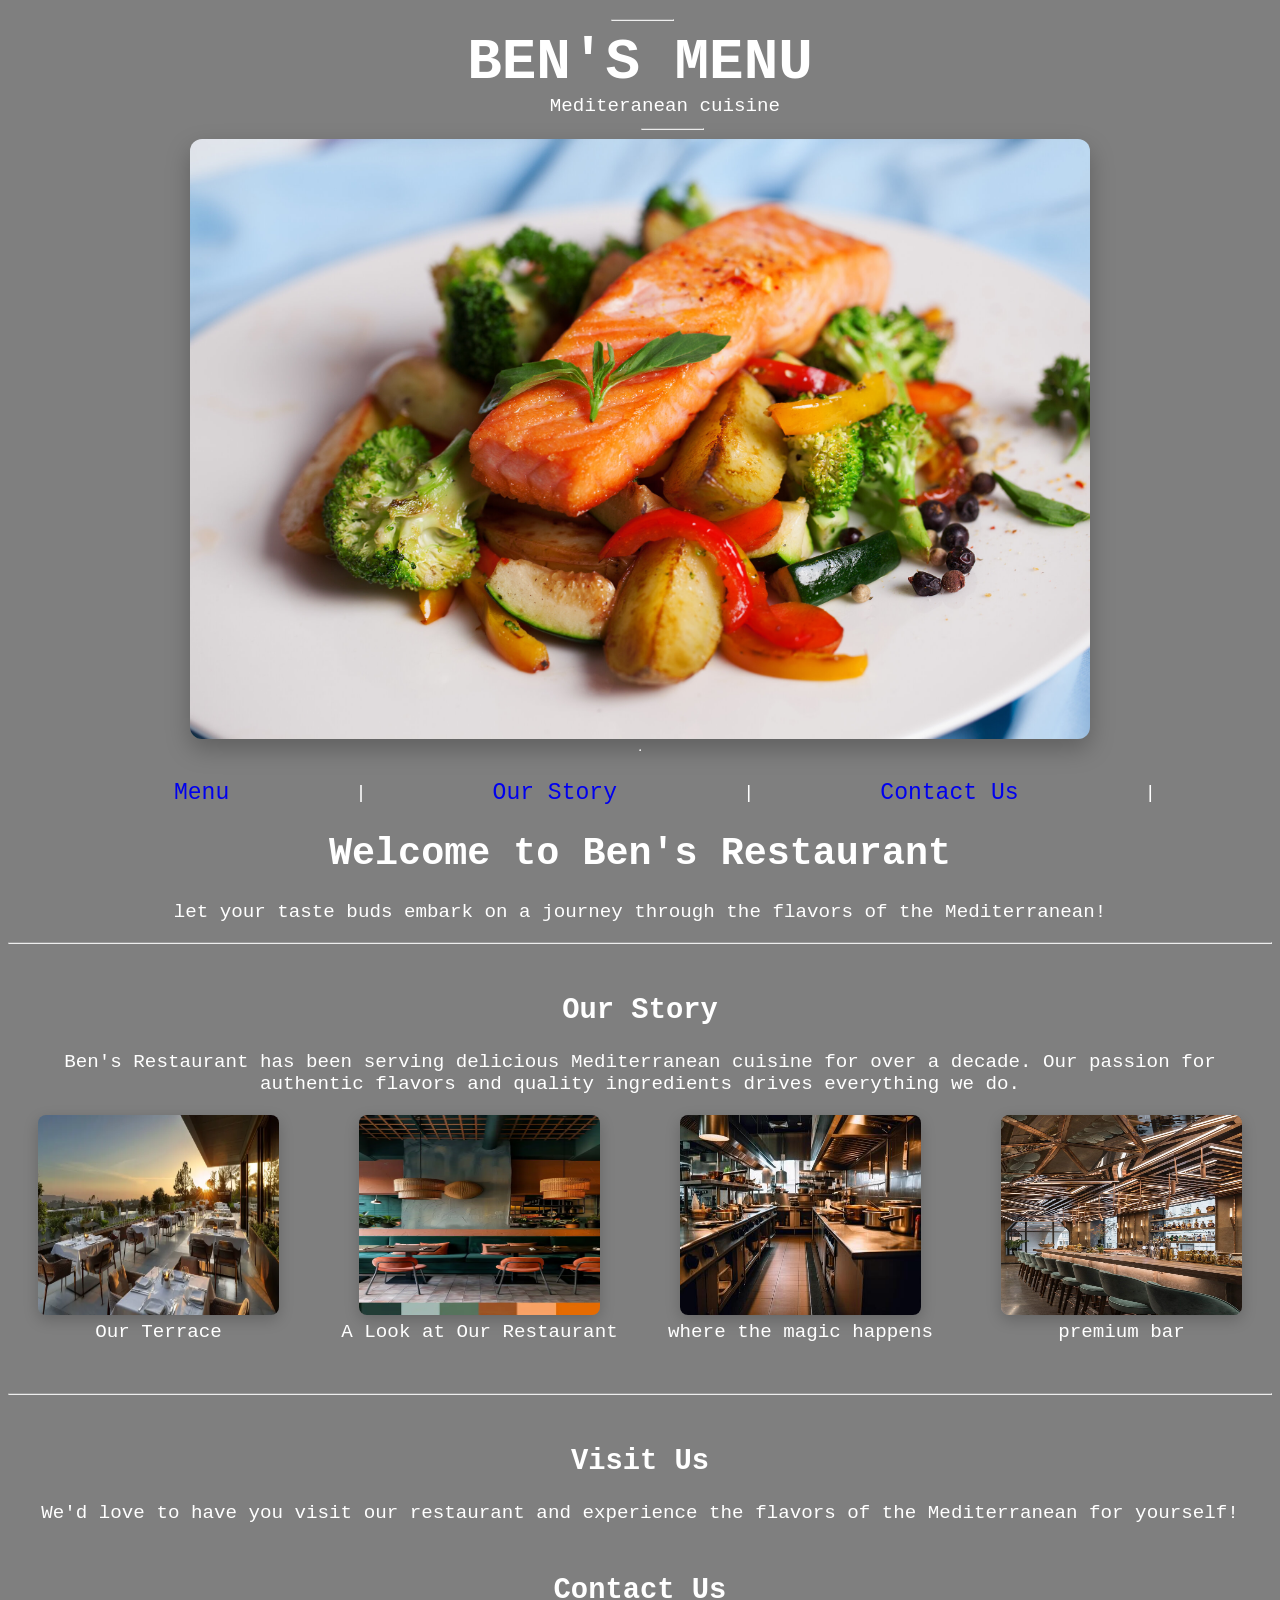
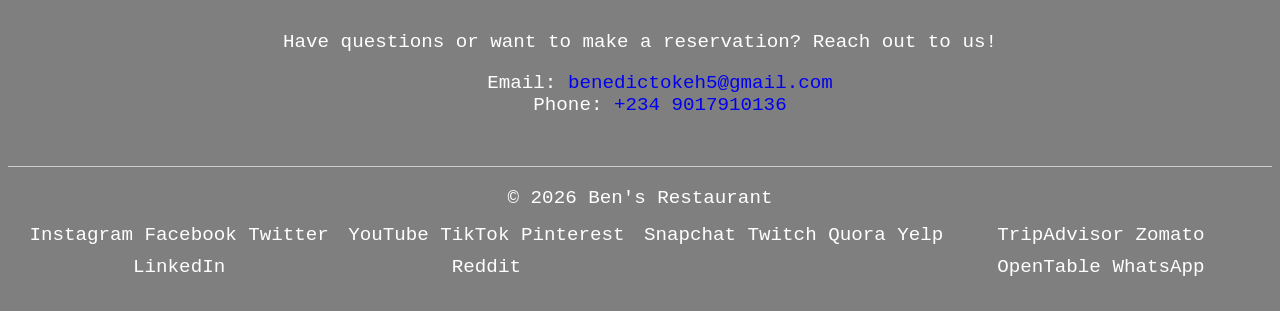
<file: index.html>
<!DOCTYPE html>
<html lang="en">
<head>
  <meta charset="UTF-8">
  <meta name="viewport" content="width=device-width, initial-scale=1.0">
  <link rel="stylesheet" href="style.css">
  <title>Ben's Restuarant</title>
</head>
<body>
  <header>
    <div  class="hero">
      <div class="index-hr"><hr>
      </div>
     <h1 class="header">BEN'S MENU</h1>
     <p class="description">Mediteranean cuisine</p>
     <div class="down-line-hr"><hr></div>
     <img src="images/salmonwithvegetables.jpeg" alt="salmonfilet with vegetables" width="400px" height="300px">
       <hr>
     </div>
    </div>
    <nav class="nav">
      <ul>
        <li><a href="menu.html">Menu</a></li><span class="seperator">|</span>
        <li><a href="#our-story">Our Story</a></li><span class="seperator">|</span>
        <li><a href="#contact-us">Contact Us</a></li><span class="seperator">|</span>
        
        
      </ul>
    </nav>
  </header>
 
  <main>
   <h1>Welcome to Ben's Restaurant</h1>
   <p>let your taste buds embark on a journey through the flavors of the Mediterranean!</p>
    
<hr>
   <section id="our-story" class="about">
    <h2>Our Story</h2>
    <p>Ben's Restaurant has been serving delicious Mediterranean cuisine for over a decade. Our passion for authentic flavors and quality ingredients drives everything we do.</p>
  <div class="image-gallery">
      <div><img src="images/chic-hotel-restaurant-features-panoramic-terrace-mediterranean-cuisine-ai-generated-image-content-title-335346213.webp" alt="our terrace" width="250px" height="200px"> <figcaption>Our Terrace</figcaption></div>
      <div><img src="images/contemporary-restaurant-design-fusing-mexican-mediterranean-flavors-fresh-color-palette-generated-ai-346542699.webp" alt="a look at our restaurant" width="250px" height="200px"><figcaption>A Look at Our Restaurant</figcaption></div>
    
    <div><img src="images/empty-inside-restaurant-kitchen-view-foodgraphy-ai-generated-photo.jpg" alt="our kitchen" width="250px" height="200px"><figcaption>where the magic happens</figcaption></div>
    <div><img src="images/Gatserelia-Design-The-Amazing-Vienna-AI-Restaurant-1.jpg" alt="our premium bar" width="250px" height="200px"><figcaption>premium bar</figcaption></div>
  </div>
   </section>
   <hr>
   <section>
    <h2>Visit Us</h2>
    <p>We'd love to have you visit our restaurant and experience the flavors of the Mediterranean for yourself!</p>
   </section> 

   <section id="contact-us" class="contact">
    <h2>Contact Us</h2>
    <p>Have questions or want to make a reservation? Reach out to us!</p>
    <ul>
      <li>Email: <a href="mailto:benedictokeh5@gmail.com">benedictokeh5@gmail.com</a></li>
      <li>Phone: <a href="tel:+23417910136">+234 9017910136</a></li>
    </ul>
   </section>
   
  </main>
    
    
  <footer class="footer">
    <div> &copy 2026 Ben's Restaurant</div>
   
    <div class="f-links">
      <div><a href="https://www.instagram.com/bensrestaurant/" target="_blank">Instagram</a>  
      <a href="https://www.facebook.com/bensrestaurant" target="_blank">Facebook</a> 
      <a href="https://twitter.com/bensrestaurant" target="_blank">Twitter</a>  
      <a href="https://www.linkedin.com/company/bensrestaurant/" target="_blank">LinkedIn</a> </div>
      <div><a href="https://www.youtube.com/@bensrestaurant" target="_blank">YouTube</a>  
      <a href="https://www.tiktok.com/@bensrestaurant" target="_blank">TikTok</a>  
      <a href="https://www.pinterest.com/bensrestaurant/" target="_blank">Pinterest</a>  
      <a href="https://www.reddit.com/r/bensrestaurant/" target="_blank">Reddit</a>  </div>
      <div><a href="https://www.snapchat.com/add/bensrestaurant" target="_blank">Snapchat</a>  
      <a href="https://www.twitch.tv/bensrestaurant" target="_blank">Twitch</a>  
      <a href="https://www.quora.com/profile/Bens-Restaurant" target="_blank">Quora</a>  
      <a href="https://www.yelp.com/biz/bens-restaurant" target="_blank">Yelp</a>  </div>
      <div><a href="https://www.tripadvisor.com/Restaurant_Review-g1234567-d12345678-Bens_Restaurant" target="_blank">TripAdvisor</a> 
      <a href="https://www.zomato.com/bensrestaurant" target="_blank">Zomato</a> 
      <a href="https://www.opentable.com/bensrestaurant" target="_blank">OpenTable</a> 
      <a href="https://wa.me/09017910136" target="_blank">WhatsApp</a></div>
         
    </div>
  
  </footer>
</body>
</html>
</file>
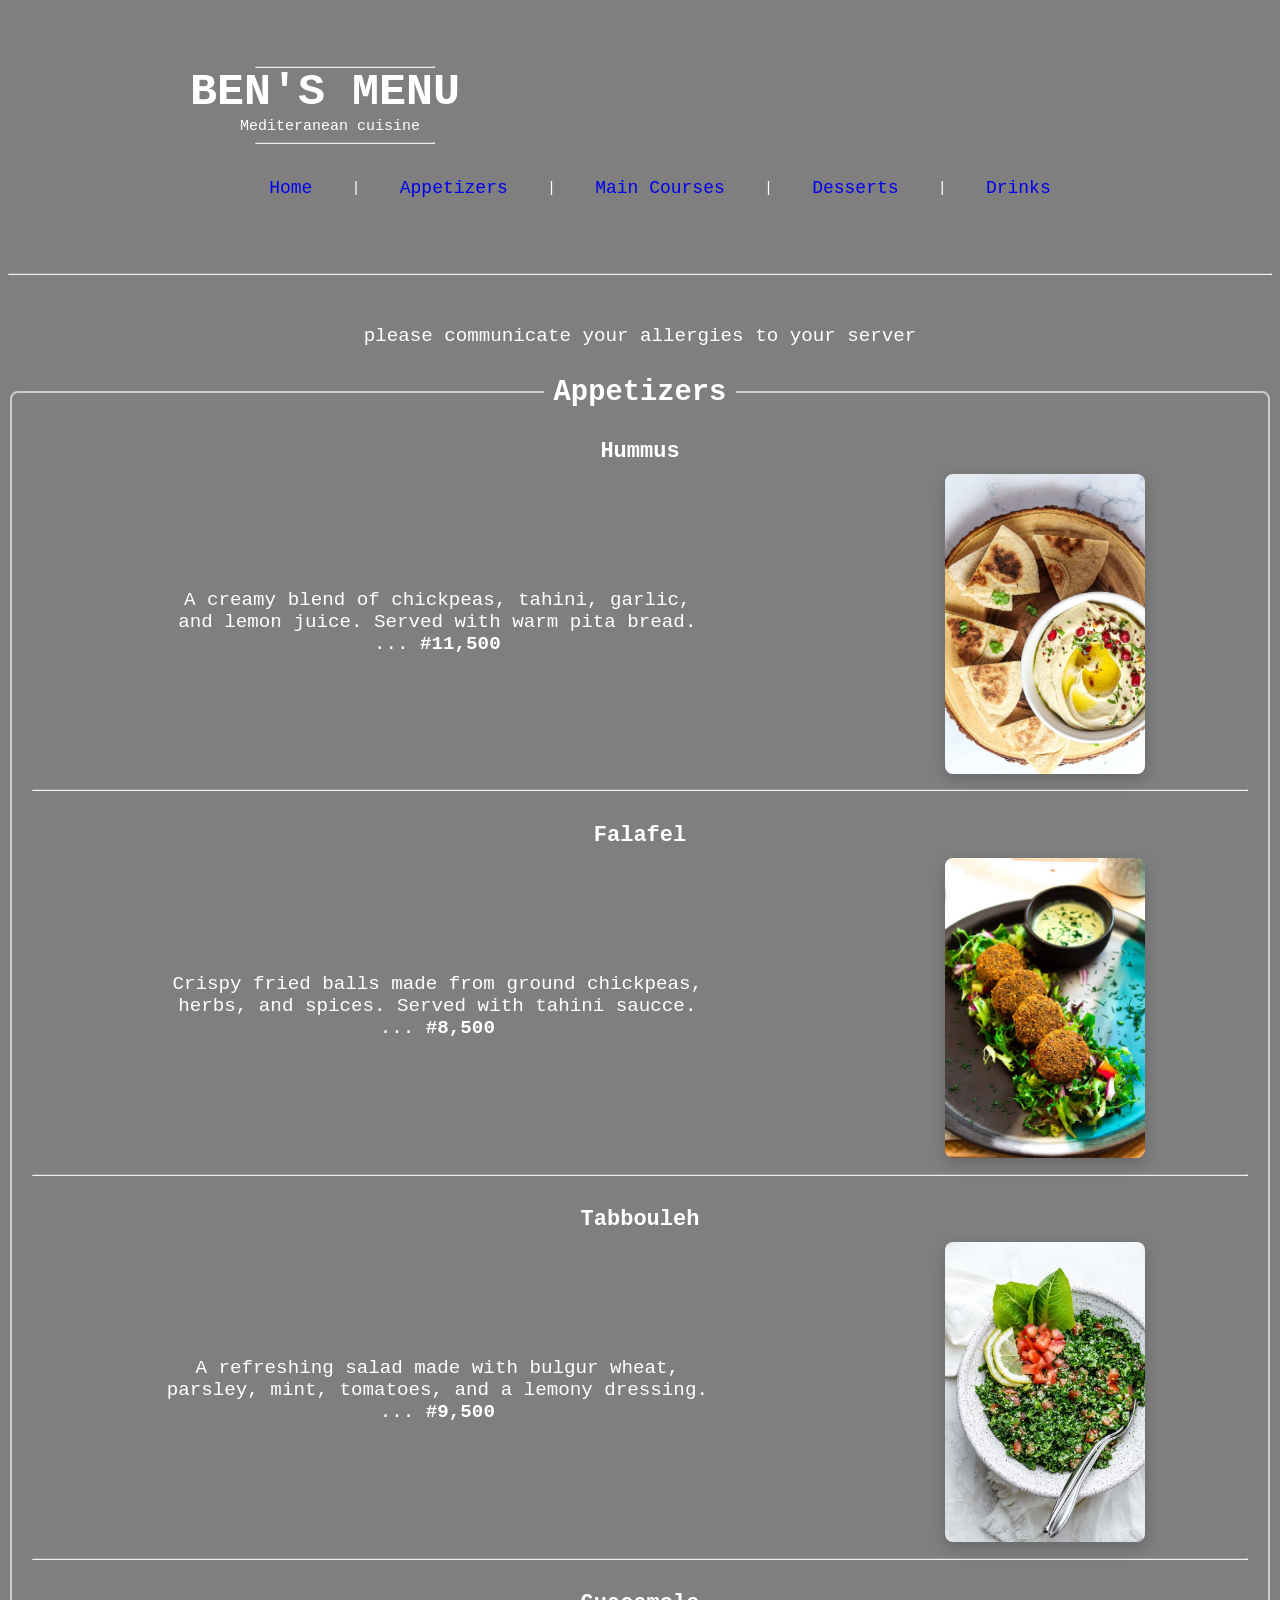
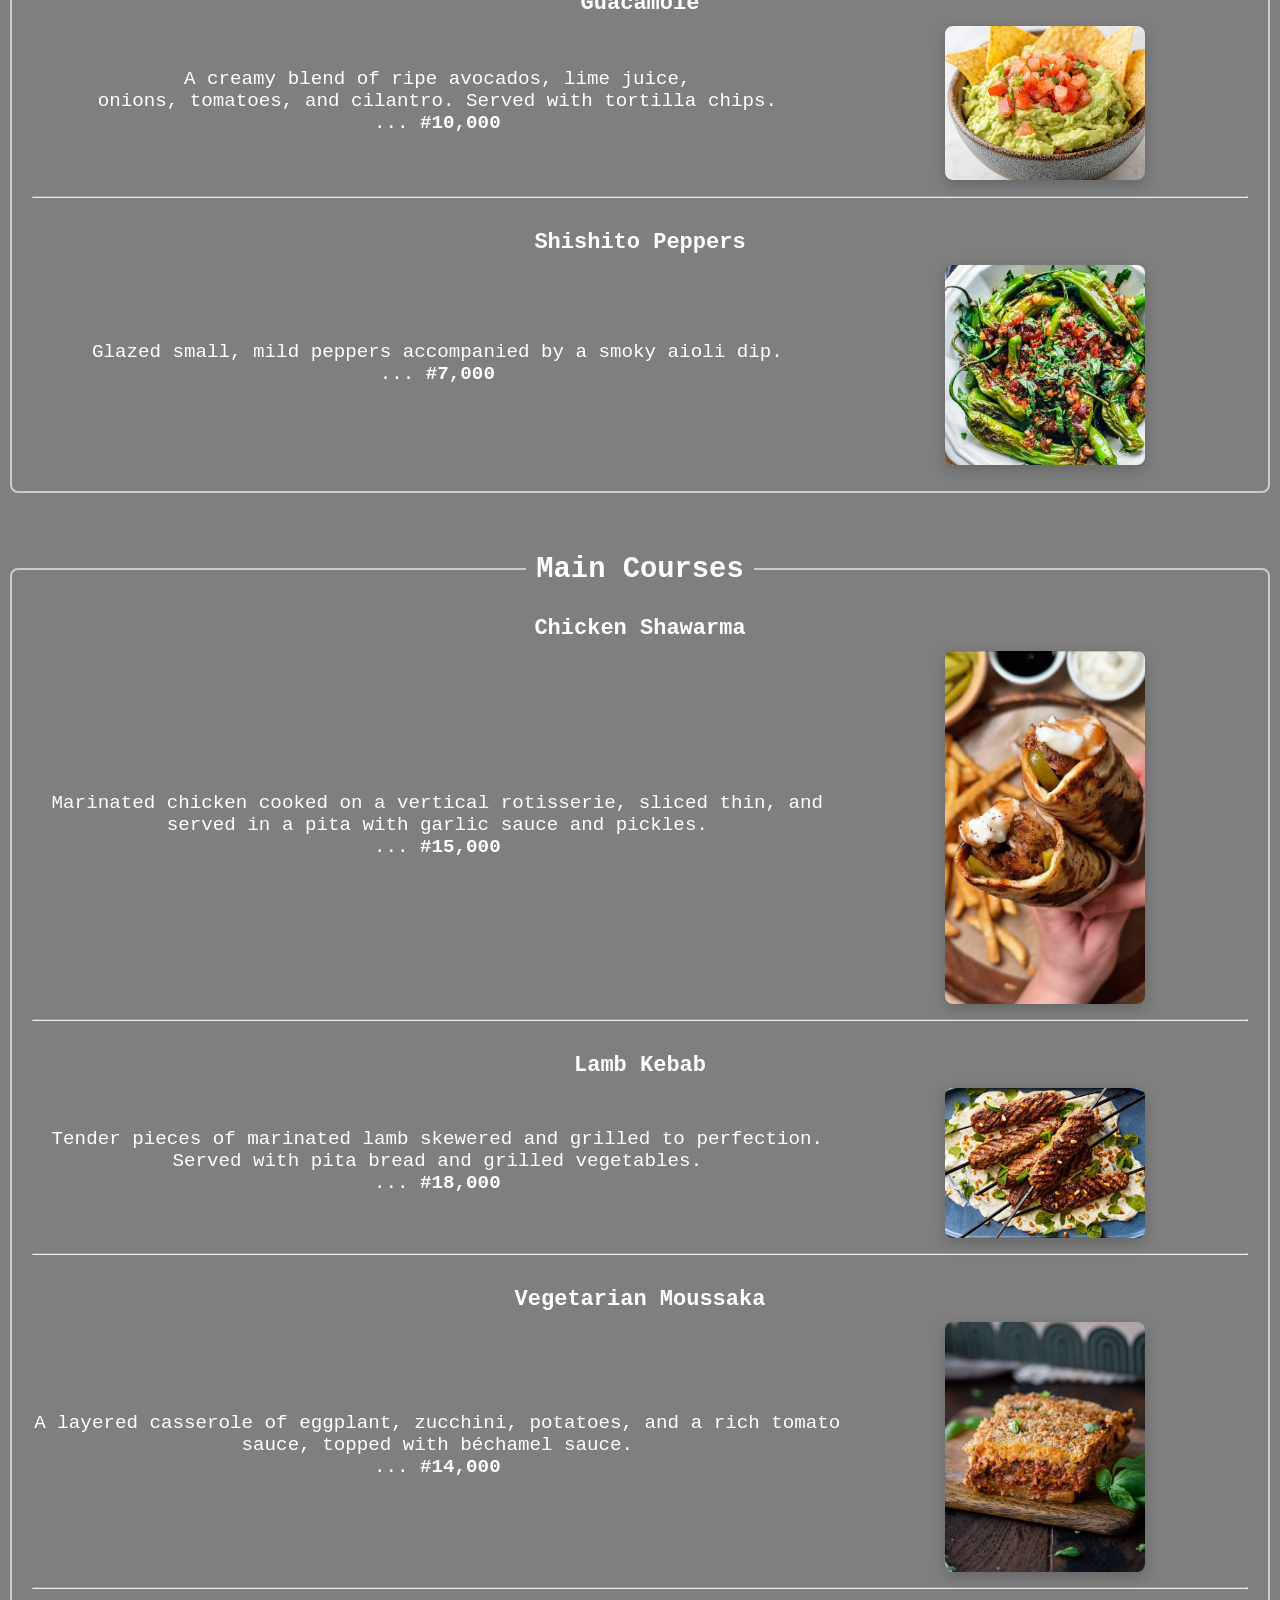
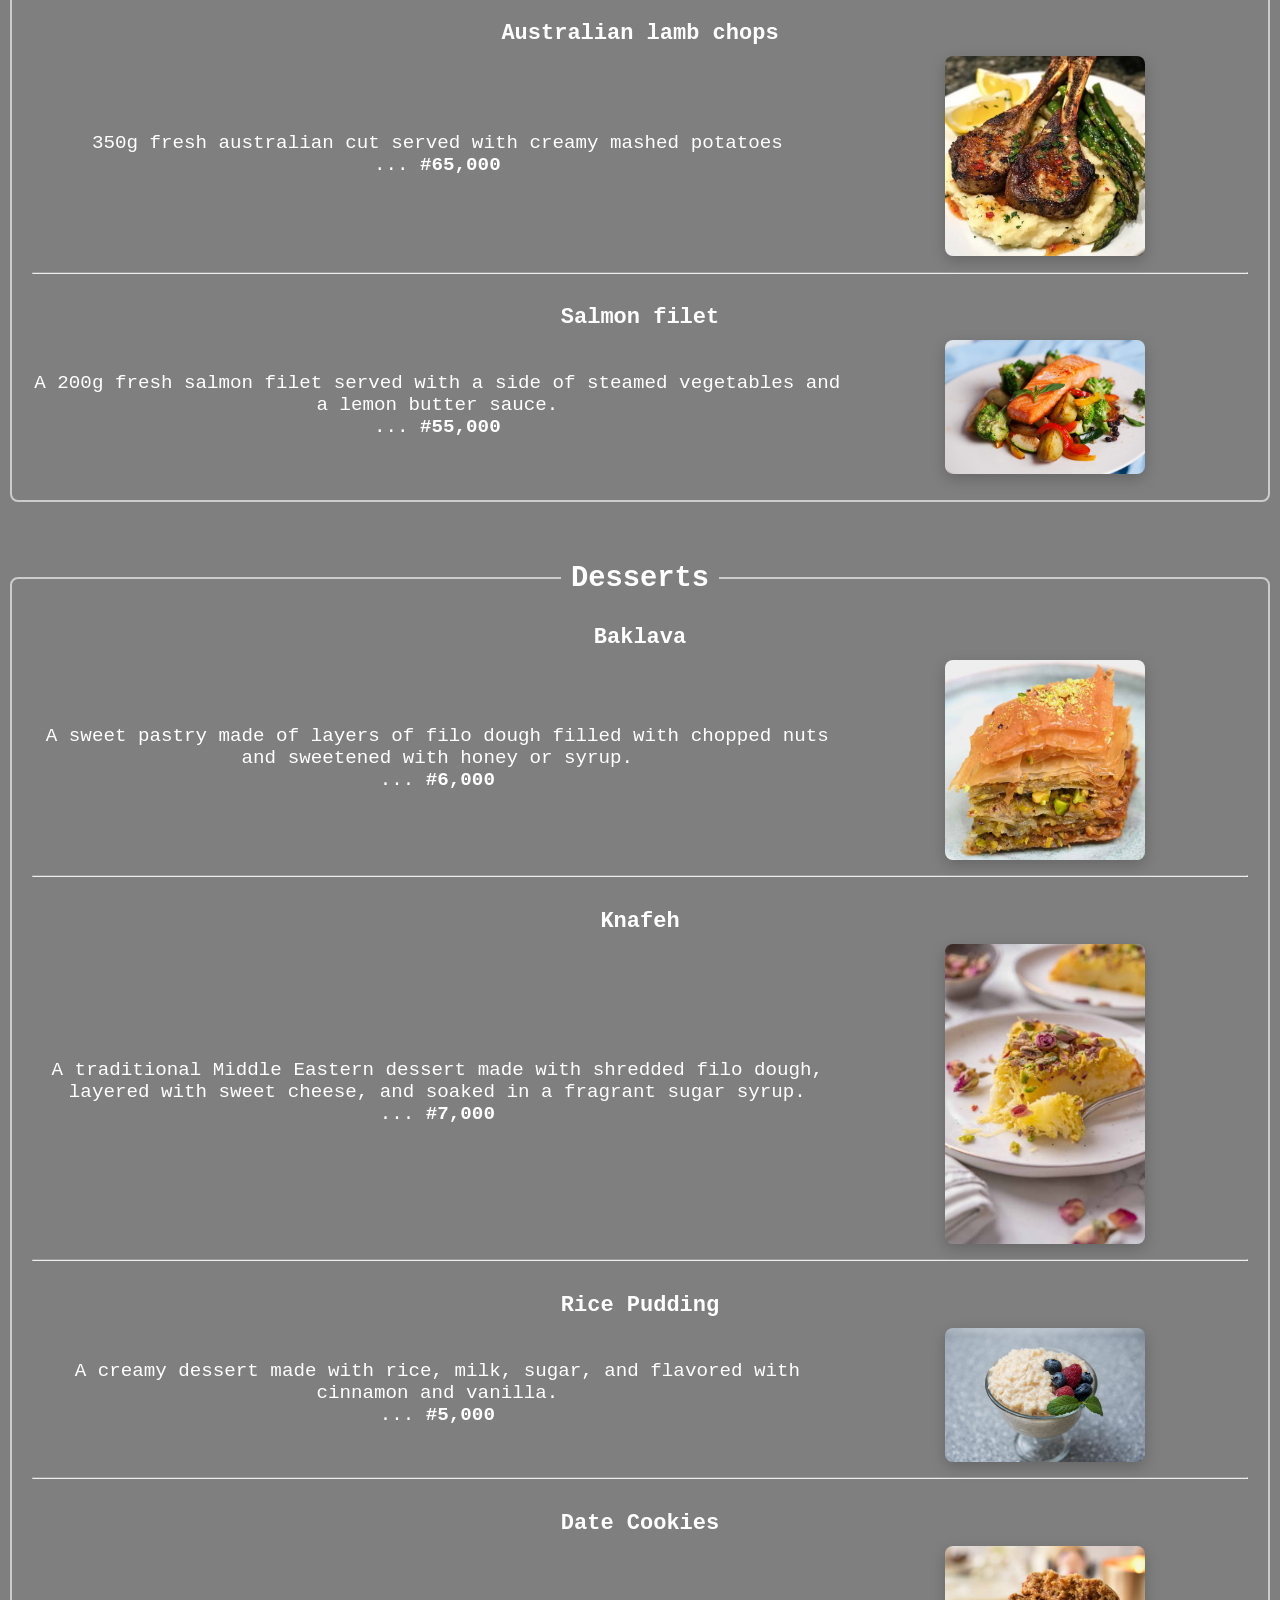
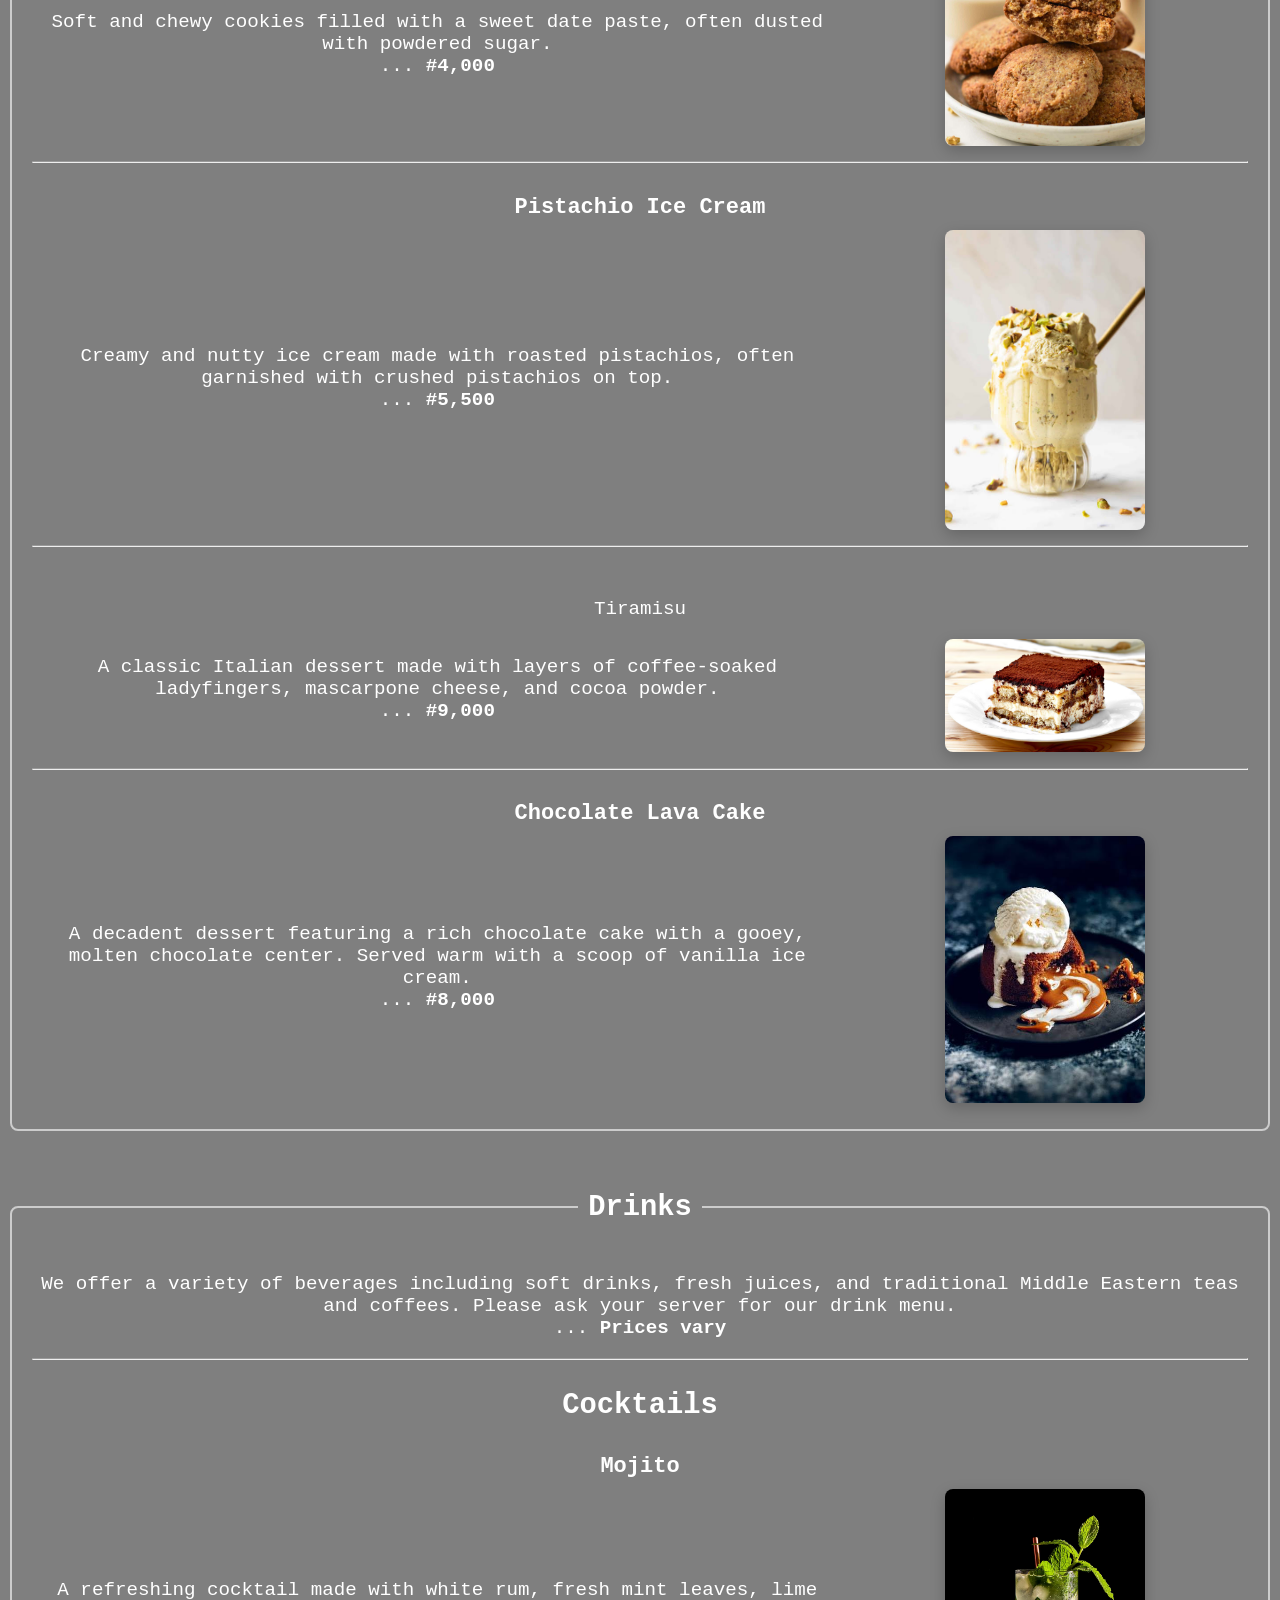
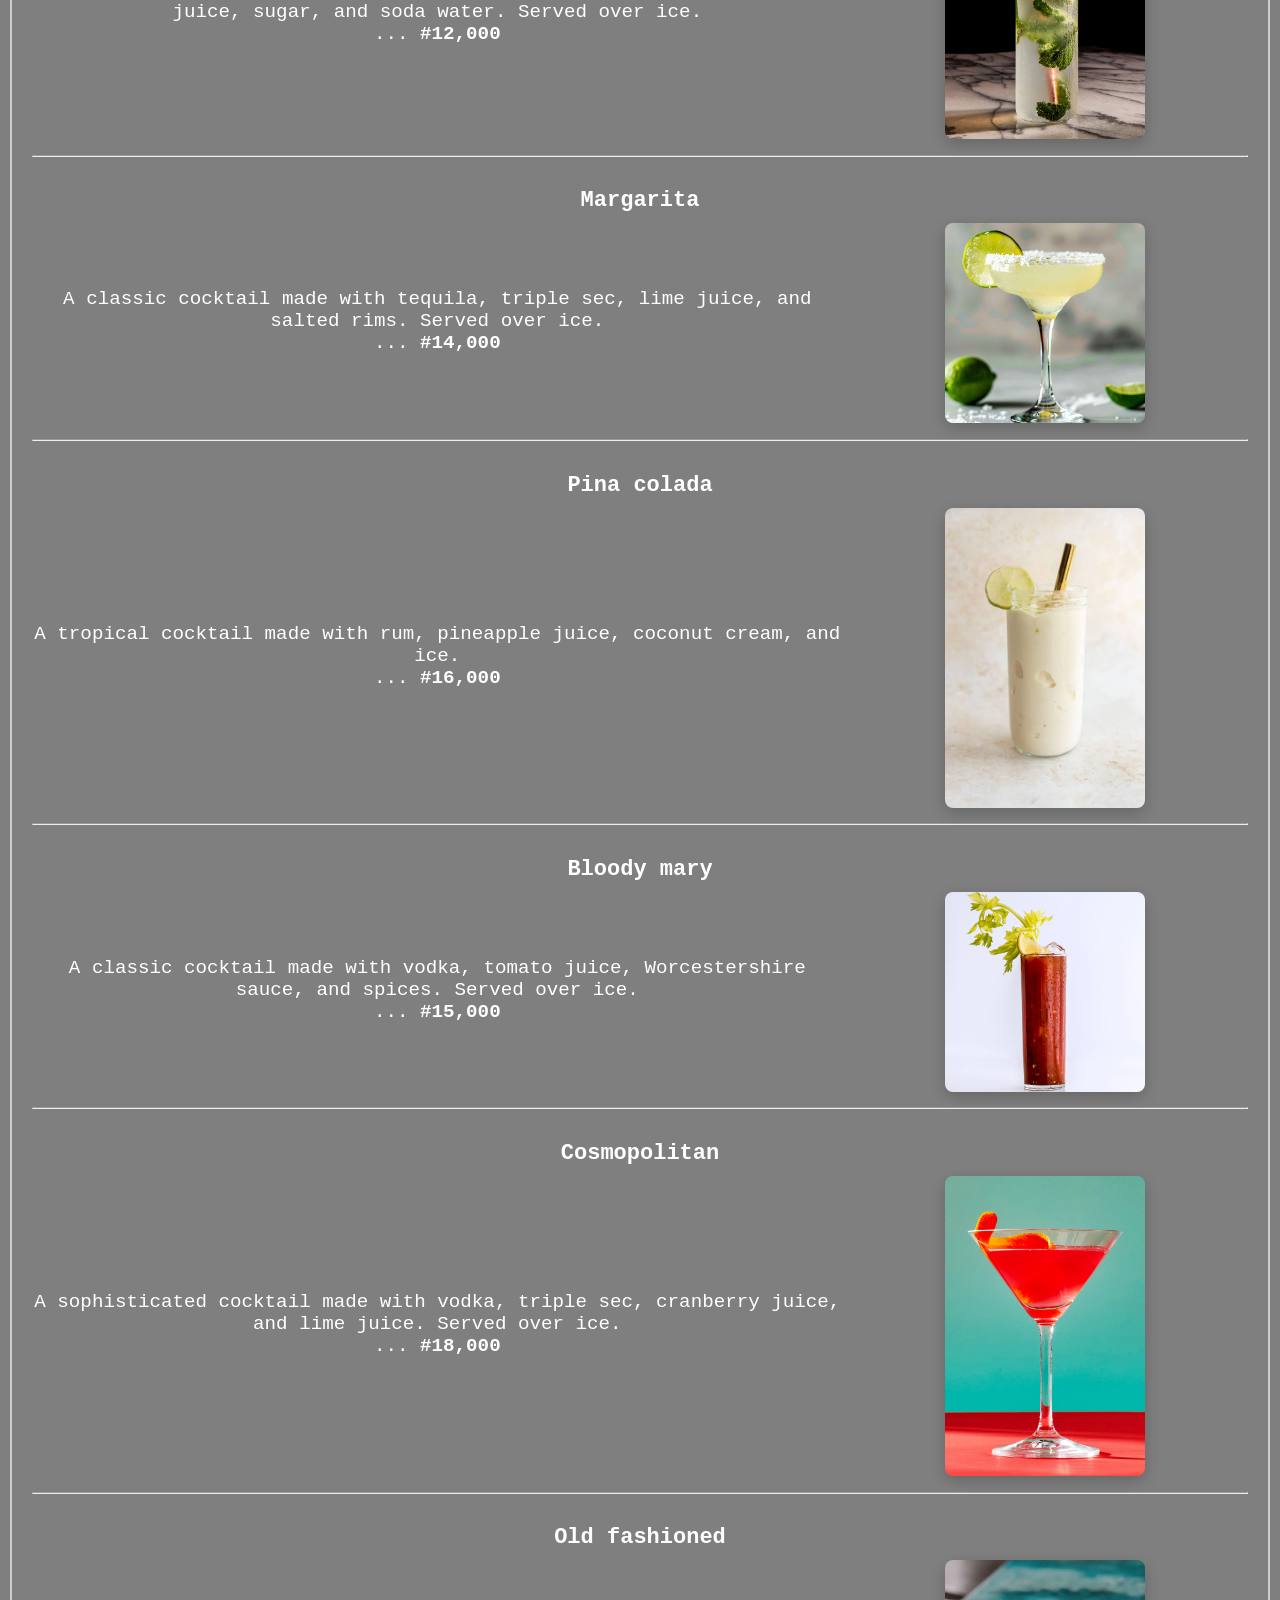
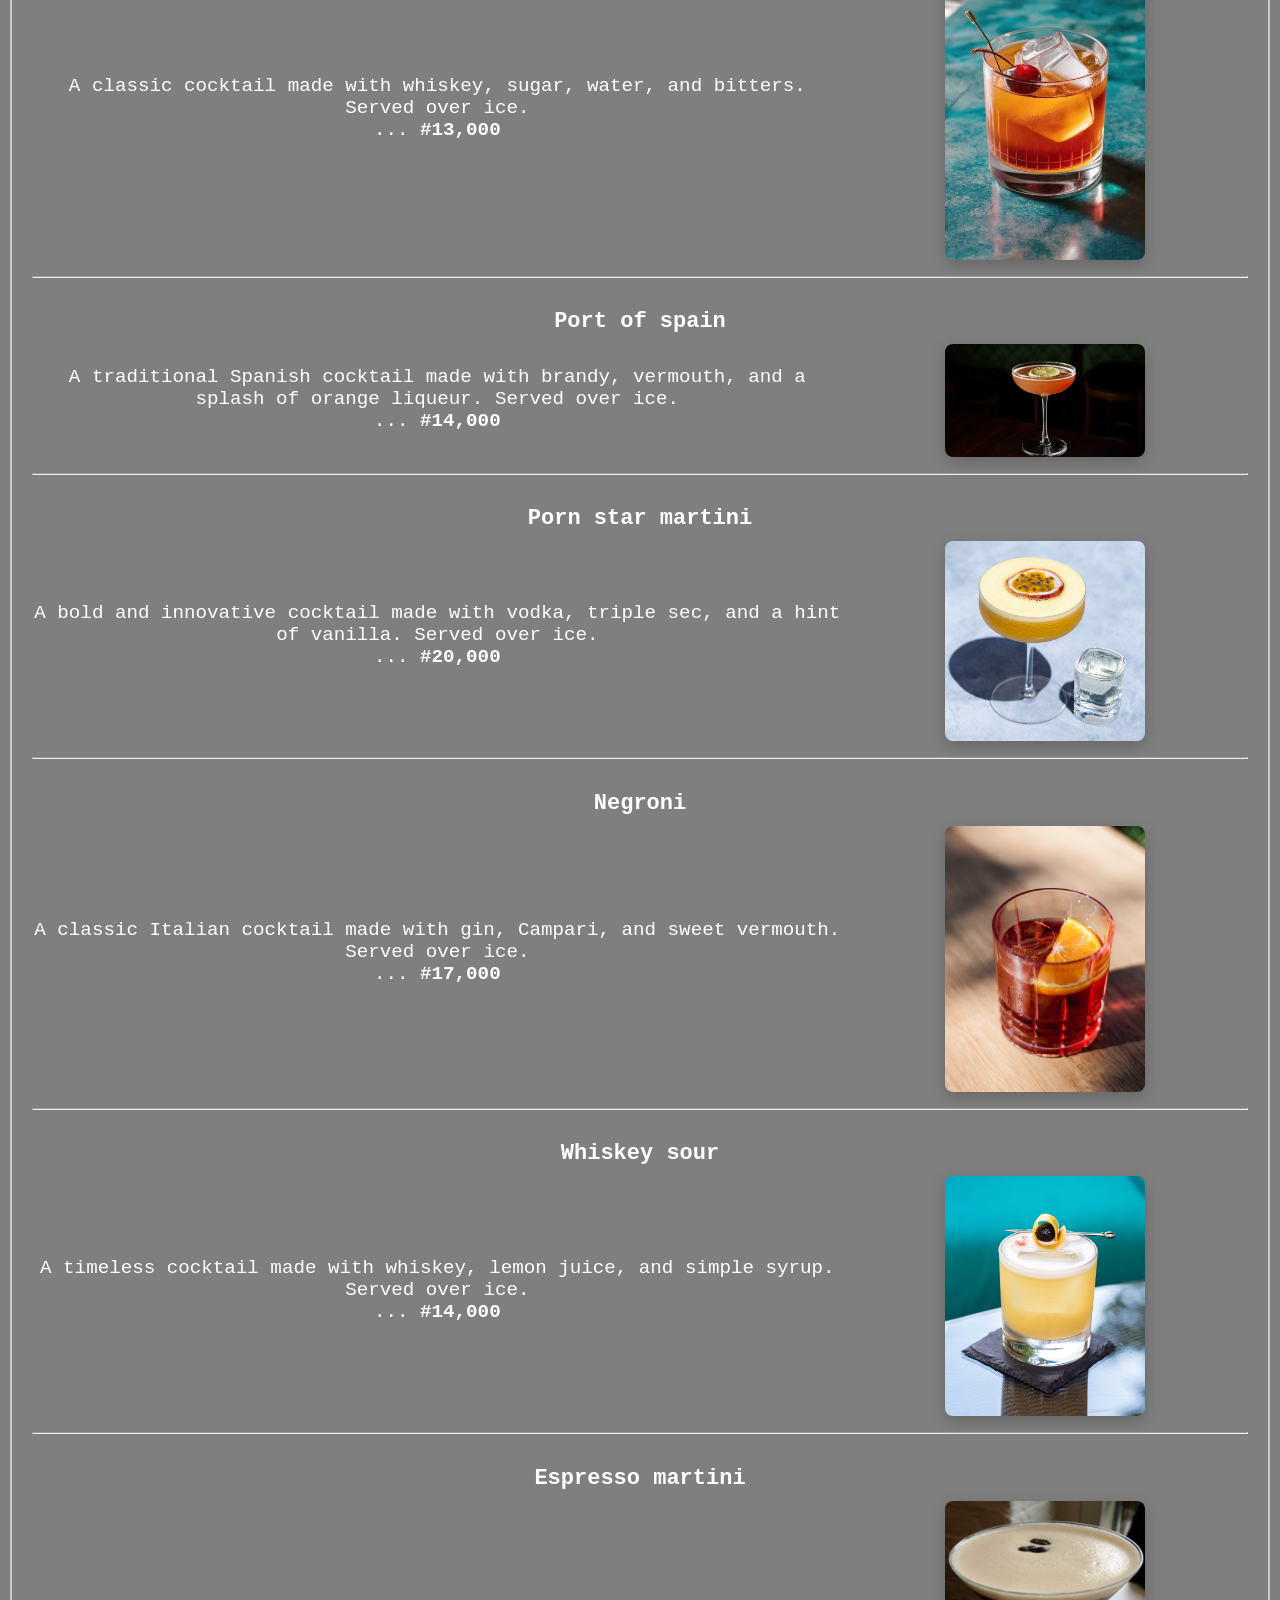
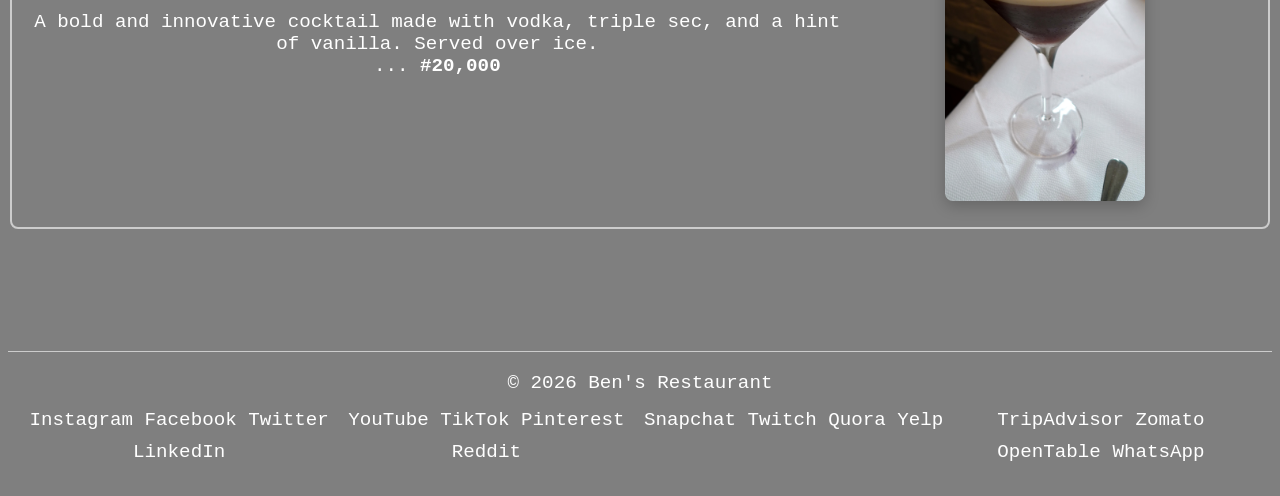
<file: menu.html>
<!DOCTYPE html>
<html lang="en">
<head>
  <meta charset="UTF-8">
  <meta name="viewport" content="width=device-width, initial-scale=1.0">
  <link rel="stylesheet" href="style.css">
  
  <title>Ben's Menu</title>
</head>
<body>
  <header class="menu-header">
    <div class="menu container">
    <div class="line"><hr></div>
    <h1 class="header">BEN'S MENU</h1>
   <p class="description">Mediteranean cuisine</p>
   <div class="down-line"><hr></div>

   <nav class="nav">
     <ul>
       <li><a href="index.html">Home</a></li><span class="seperator">|</span>
       <li><a href="#appetizers">Appetizers</a></li><span class="seperator">|</span>
       <li><a href="#mains">Main Courses</a></li><span class="seperator">|</span>
       <li><a href="#desserts">Desserts</a></li><span class="seperator">|</span>
       <li><a href="#drinks">Drinks</a></li>
     </ul>
   </nav>
  </header>
  <hr>

  <main>
    <section id="appetizers">
      <div class="Appetizers">
      <p>
        please communicate your allergies to your server
      </p>
      <fieldset>
      <legend>Appetizers</legend>
      
      <p class="hummus">
        Hummus
      </p>
      <div class="menu-item-container">
        <div>
        <p class="hummus-description">
        A creamy blend of chickpeas, tahini, garlic,<br> and lemon juice. Served with warm pita bread. <br> ... <strong> #11,500</strong>
      </p>
      </div>
      <div><img src="images/Homemade-Pita-Bread-with-hummus.jpg" alt="hummus with pita bread" width="200px" height="150px"></div>
      </div>
      
      <hr>
      <br>
      <p class="falafel">
        Falafel
        </p> 
        <div class="menu-item-container">
          <div>  <p class="falafel-description">
          Crispy fried balls made from ground chickpeas, <br> herbs, and spices. Served with tahini saucce. <br> ... <strong> #8,500</strong>
        </p> </div>
          <div><img src="images/falafel.jpg" alt="falafel" width="200px" height="150px"></div>
        </div>
        <hr>
        <br>
      <p class="tabbouleh">
        Tabbouleh
      </p>
      <div class="menu-item-container">
        <div><p class="tabbouleh-description">
        A refreshing salad made with bulgur wheat, <br> parsley, mint, tomatoes, and a lemony dressing. <br> ... <strong> #9,500</strong>
      </p></div>
        <div><img src="images/Kale-Tabbouleh-6.jpg" alt="tabbouleh" width="200px" height="150px"></div>
      </div>
      <hr>
      <br>
      <p class="guacamole">
        Guacamole 
        </p>
        <div class="menu-item-container">
          <div>
            <p class="guacamole-description">
        A creamy blend of ripe avocados, lime juice, <br> onions, tomatoes, and cilantro. Served with tortilla chips. <br> ... <strong> #10,000</strong>
      </p>
          </div>
          <div>
            <img src="images/homemade-guacamole-tortilla-chips-.webp" alt="guacamole with tortilla chips" width="200px" height="150px">
          </div>
        </div>
        <hr>
      <br>
      <p class="shishito-peppers">
        Shishito Peppers
      </p>
      <div class="menu-item-container">
        <div><p class="shishito-peppers-description">
        Glazed small, mild peppers accompanied by a smoky aioli dip. <br> ... <strong> #7,000</strong>
      </p></div>
        <div><img src="images/shishito-pepper.jpg" alt="shishito peppers" width="200px" height="150px"></div>
      </div>
     </div>
     </fieldset>
    </section>

  <section id="mains">
    <div class="mains">
      <fieldset>
      <legend>Main Courses</legend>
      <p class="chicken-shawarma">Chicken Shawarma  </p>
      <div class="menu-item-container">
        <div>
          <p class="chicken-shawarma-description">
        Marinated chicken cooked on a vertical rotisserie, sliced thin, and served in a  pita with garlic sauce and pickles. <br> ... <strong> #15,000</strong>
      </p></div>
        <div>
          <img src="images/chicken-shawarma.jpg" alt="chicken shawarma" width="200px" height="150px ">
        </div>
      </div>
      <hr>
        <br>
      <p class="lamb-kebab">Lamb Kebab </p>
      <div class="menu-item-container">
        <div>  <p class="lamb-kebab-description">
        Tender pieces of marinated lamb skewered and grilled to perfection. Served with pita bread and grilled vegetables. <br> ... <strong> #18,000</strong>
      </p></div>
        <div>
          <img src="images/lamb-kebab.avif" alt="lamb kebab" width="200px" height="150px">
        </div>
      </div>
      <hr>
      <br>
      <p class="vegetarian-moussaka">Vegetarian Moussaka  </p>
      <div class="menu-item-container">
        <div>
          <p class="vegetarian-moussaka-description">
        A layered casserole of eggplant, zucchini, potatoes, and a rich tomato sauce, topped with béchamel sauce. <br> ... <strong> #14,000</strong>
      </p>
        </div>
        <div>
          <img src="images/Moussaka-Slice-1-of-2.jpg" alt="moussaka" width="200px" height="150px">
        </div>
      </div>
      <hr>
      <br>
      <p class="Australian-lamb-chops">
        Australian lamb chops
      </p> 
      <div class="menu-item-container">
        <div><p class="Australian-lamb-chops-description">
        350g fresh australian cut served with creamy mashed potatoes
        <br> ... <strong> #65,000</strong>
      </p></div>
        <div>
          <img src="images/lamb chops.jpg" alt="lamb chops" width="200px" height="150px">
        </div>
      </div>
      <hr>
      <br>
      <p class="salmon-filet">
        Salmon filet
      </p>
      <div class="menu-item-container">
        <div><p class="salmon-filet-description">
         A 200g fresh salmon filet served with a side of steamed vegetables and a lemon butter sauce. <br> ... <strong> #55,000</strong>
       </p></div>
        <div>
          <img src="images/salmonwithvegetables.jpeg" alt="salmon filet" width="200px" height="150px">
        </div>
      </div>
       
        </fieldset>
    </div>
    
  </section>

  <section id="desserts">
    <div class="desserts">
      <fieldset>
          <legend>Desserts</legend>
          <p class="baklava">Baklava <br> </p>
          <div class="menu-item-container">
            <div><p class="baklava-description">
            A sweet pastry made of layers of filo dough filled with chopped nuts and sweetened with honey or syrup. <br> ... <strong> #6,000</strong>
          </p></div>
            <div>
              <img src="images/Baklava-square.jpeg" alt="baklava" width="200px" height="150px">
            </div>
          </div>
          <hr>
          <br>
          <p class="knafeh">Knafeh <br> </p>
          <div class="menu-item-container">
            <div>
              <p class="knafeh-description">
                A traditional Middle Eastern dessert made with shredded filo dough, layered with sweet cheese, and soaked in a fragrant sugar syrup. <br> ... <strong> #7,000</strong>
              </p>
            </div>
            <div>
              <img src="images/knafeh.jpg" alt="knafeh" width="200px" height="150px">
            </div>
          </div>
          <hr>
          <br>
          <p class="rice-pudding">Rice Pudding <br> </p>
          <div class="menu-item-container">
            <div>
              <p class="rice-pudding-description">
                A creamy dessert made with rice, milk, sugar, and flavored with cinnamon and vanilla. <br> ... <strong> #5,000</strong>
              </p>
            </div>
            <div>
              <img src="images/rice pudding.jpg" alt="rice pudding" width="200px" height="150px">
            </div>
          </div>
          <hr>
          <br>
          <p class="date-cookies">Date Cookies <br> </p>
          <div class="menu-item-container">
            <div>
              <p class="date-cookies-description">
                Soft and chewy cookies filled with a sweet date paste, often dusted with powdered sugar. <br> ... <strong> #4,000</strong>
              </p>
            </div>
            <div>
              <img src="images/Date-Cookies-1.jpg" alt="date cookies" width="200px" height="150px">
            </div>
          </div>
          <hr>
          <br>
            <p class="pistachio-ice-cream">Pistachio Ice Cream </p>
            <div class="menu-item-container">
              <div>
                <p class="pistachio-ice-cream-description">
                  Creamy and nutty ice cream made with roasted pistachios, often garnished with crushed pistachios on top. <br> ... <strong> #5,500</strong>
                </p>
              </div>
              <div>
                <img src="images/pistachio ice cream.jpg" alt="pistachio ice cream" width="200px" height="150px">
              </div>
            </div>
            <hr>
            <br>
            <p class="tiramisu">Tiramisu </p>
            <div class="menu-item-container">
              <div>
                <p class="tiramisu-description">
                  A classic Italian dessert made with layers of coffee-soaked ladyfingers, mascarpone cheese, and cocoa powder. <br> ... <strong> #9,000</strong>
                </p>
              </div>
              <div>
                <img src="images/tiramisu.avif" alt="tiramisu" width="200px" height="150px">
              </div>
            </div>
            <hr>
            <br>
            <p class="chocolate-lava-cake">Chocolate Lava Cake </p>
            <div class="menu-item-container">
              <div>
                <p class="chocolate-lava-cake-description">
                  A decadent dessert featuring a rich chocolate cake with a gooey, molten chocolate center. Served warm with a scoop of vanilla ice cream. <br> ... <strong> #8,000</strong>
                </p>
              </div>
              <div>
                <img src="images/chocolate lava cake.jpg" alt="chocolate lava cake" width="200px" height="150px">
              </div>
            </div>
            

        </fieldset>
    </div>
  </section>

    <section id="drinks">
      <div class="drinks">
    <fieldset>
      <legend>Drinks</legend>
      <p class="drinks-description">
        We offer a variety of beverages including soft drinks, fresh juices, and traditional Middle Eastern teas and coffees. Please ask your server for our drink menu. <br> ... <strong> Prices vary</strong>
        <hr>
      </p>
      <legend>Cocktails</legend>
      <br>
      <p class="Mojito">
        Mojito
      </p>
      <div class="menu-item-container">
        <div><p class="Mojito-description">
        A refreshing cocktail made with white rum, fresh mint leaves, lime juice, sugar, and soda water. Served over ice. <br> ... <strong> #12,000</strong>

      </p>
    </div>
        <div>
          <img src="images/mojito.webp" alt="mojito" width="200px" height="150px">
        </div>
      </div>
      <hr>
      <br>
      <p class="Margarita">
        Margarita
      </p>
      <div class="menu-item-container">
        <div><p class="Margarita-description">
          A classic cocktail made with tequila, triple sec, lime juice, and salted rims. Served over ice. <br> ... <strong> #14,000</strong>
        </p></div>
        <div>
          <img src="images/classic-margarita.jpg" alt="margarita" width="200px" height="150px">
        </div>
      </div>
      <hr>
      <br>
      <p class="Pina-colada">
        Pina colada
      </p>
      <div class="menu-item-container">
        <div><p class="Pina-colada-description">
          A tropical cocktail made with rum, pineapple juice, coconut cream, and ice. <br> ... <strong> #16,000</strong>
        </p></div>
        <div>
          <img src="images/pina colada.jpg" alt="pina colada" width="200px" height="150px">
        </div>
      </div>
      <hr>
      <br>
      <p class="Bloody-mary">
        Bloody mary
      </p>
      <div class="menu-item-container">
        <div><p class="Bloody-mary-description">
          A classic cocktail made with vodka, tomato juice, Worcestershire sauce, and spices. Served over ice. <br> ... <strong> #15,000</strong>
        </p></div>
        <div>
          <img src="images/BLOODY-MARY-.webp" alt="bloody mary" width="200px" height="150px">
        </div>
      </div>
      <hr>
      <br>
      <p class="Cosmopolitan">
        Cosmopolitan
      </p>
      <div class="menu-item-container">
        <div><p class="Cosmopolitan-description">
          A sophisticated cocktail made with vodka, triple sec, cranberry juice, and lime juice. Served over ice. <br> ... <strong> #18,000</strong>
        </p></div>
        <div>
          <img src="images/cosmopolitan.webp" alt="cosmopolitan" width="200px" height="150px">
        </div>
      </div>
      <hr>
      <br>
      <p class="Old-fashioned">
        Old fashioned
      </p>
      <div class="menu-item-container">
        <div><p class="Old-fashioned-description">
          A classic cocktail made with whiskey, sugar, water, and bitters. Served over ice. <br> ... <strong> #13,000</strong>
        </p></div>
        <div>
          <img src="images/old-fashioned.jpg" alt="old fashioned" width="200px" height="150px">
        </div>
      </div>
      <hr>
      <br>
      <p class="Port-of-spain">
        Port of spain
      </p>
      <div class="menu-item-container">
        <div><p class="Port-of-spain-description">
          A traditional Spanish cocktail made with brandy, vermouth, and a splash of orange liqueur. Served over ice. <br> ... <strong> #14,000</strong>
        </p></div>
        <div>
          <img src="images/Port-of-Spain-cocktail.jpg" alt="port of spain" width="200px" height="150px">
        </div>
      </div>
      <hr>
      <br>
      <p class="Porn-star-martini">
        Porn star martini
      </p>
      <div class="menu-item-container">
        <div><p class="Porn-star-martini-description">
        A bold and innovative cocktail made with vodka, triple sec, and a hint of vanilla. Served over ice. <br> ... <strong> #20,000</strong>
      </p></div>
        <div>
          <img src="images/pornstar-martini.jpg" alt="porn star martini" width="200px" height="150px">
        </div>
      </div>
      <hr>
      <br>
      <p class="Negroni">
        Negroni
      </p>
      <div class="menu-item-container">
        <div><p class="Negroni-description">
          A classic Italian cocktail made with gin, Campari, and sweet vermouth. Served over ice. <br> ... <strong> #17,000</strong>
        </p></div>
        <div>
          <img src="images/negroni.jpg" alt="negroni" width="200px" height="150px">
        </div>
      </div>
      <hr>
      <br>
      <p class="Whiskey-sour">
        Whiskey sour   
      </p>
      <div class="menu-item-container">
        <div><p class="Whiskey-sour-description">
          A timeless cocktail made with whiskey, lemon juice, and simple syrup. Served over ice. <br> ... <strong> #14,000</strong>
        </p></div>
        <div>
          <img src="images/whiskeysour.jpg" alt="whiskey sour" width="200px" height="150px">
        </div>
      </div>
      <hr>
      <br>
      <p class="Espresso-martini">
        Espresso martini
      </p>
      <div class="menu-item-container">
        <div><p class="Espresso-martini-description">
          A bold and innovative cocktail made with vodka, triple sec, and a hint of vanilla. Served over ice. <br> ... <strong> #20,000</strong>
        </p></div>
        <div>
          <img src="images/espresso martini.jpg" alt="espresso martini" width="200px" height="150px">
        </div>
      </div>
    </section>
    
      

    </fieldset>
    </div>
  </main> 
  <br>  
   <footer class="footer">
    <div> &copy 2026 Ben's Restaurant</div>
   
    <div class="f-links">
      <div><a href="https://www.instagram.com/bensrestaurant/" target="_blank">Instagram</a>  
      <a href="https://www.facebook.com/bensrestaurant" target="_blank">Facebook</a> 
      <a href="https://twitter.com/bensrestaurant" target="_blank">Twitter</a>  
      <a href="https://www.linkedin.com/company/bensrestaurant/" target="_blank">LinkedIn</a> </div>
      <div><a href="https://www.youtube.com/@bensrestaurant" target="_blank">YouTube</a>  
      <a href="https://www.tiktok.com/@bensrestaurant" target="_blank">TikTok</a>  
      <a href="https://www.pinterest.com/bensrestaurant/" target="_blank">Pinterest</a>  
      <a href="https://www.reddit.com/r/bensrestaurant/" target="_blank">Reddit</a>  </div>
      <div><a href="https://www.snapchat.com/add/bensrestaurant" target="_blank">Snapchat</a>  
      <a href="https://www.twitch.tv/bensrestaurant" target="_blank">Twitch</a>  
      <a href="https://www.quora.com/profile/Bens-Restaurant" target="_blank">Quora</a>  
      <a href="https://www.yelp.com/biz/bens-restaurant" target="_blank">Yelp</a>  </div>
      <div><a href="https://www.tripadvisor.com/Restaurant_Review-g1234567-d12345678-Bens_Restaurant" target="_blank">TripAdvisor</a> 
      <a href="https://www.zomato.com/bensrestaurant" target="_blank">Zomato</a> 
      <a href="https://www.opentable.com/bensrestaurant" target="_blank">OpenTable</a> 
      <a href="https://wa.me/09017910136" target="_blank">WhatsApp</a></div>
         
    </div>
  
  </footer>
</body>
</html>
</file>
<file: style.css>
body{
  font-family: Arial, sans-serif;
  background-color: rgba(0, 0, 0, 0.5); 
  color: white;
  text-align: center;
  justify-content: center;
  font-size: 1.2em;
  font-family: 'Courier New', Courier, monospace;
  
}
.hero{
  display: flex;
  flex-direction: column;
  align-items: center;
  text-align: center;
}
.index-hr{
  margin-top: 1px;
  width: 5%;
  padding-left: 5px;
  margin-bottom: 0px;
  color: black;

}
.down-line-hr{
  margin-top: 1px;
  width: 5%;
  padding-left: 65px;
  margin-bottom: 0px;
  color: black;

}

.container {
  text-align: center;
  padding: 50px;
  margin: 70px;
  justify-content: center;
  font-size: 15px;
  margin: auto;
  max-width: 900px;
}
.nav ul{
  display: flex;
  justify-content: space-evenly;
  align-items: center;
  flex-direction: row;
  text-decoration: none;
  flex-wrap: wrap;
  
}

.nav ul li a {
  text-decoration: none;
  font-size: 1.2em;
  padding: 10px;
  transition: color 0.3s ease;
}
.nav ul li a:hover {
  color: gold;
}
.nav ul li{
  list-style: none;
}
.welcome {
  font-size: 1.5em;
  border: 1px solid #0f172a;
  padding: 10px;
  color: black;
}
a {
  text-decoration: none;

}
.contact li {
  text-decoration: none;
  color: white;
  list-style: none;
}

.header {
  font-size: 3em;
  margin-top: 0px;
  margin-bottom: 0px;
  text-align: left;
  
  
}
.line {
  height: 1px;
  width: 20%;
  padding-left: 65px;
  margin-bottom: 0px;
  color: black;

}
.down-line {
  height: 1px;
  width: 20%;
  padding-left: 65px;
  margin-bottom: 35px;
  color: black;
  padding-top: 0px;
  margin-top: 0px;
}
.description {
  padding-left: 50px;
  text-align: left;
  margin-top: 0px;
  margin-bottom: 0px;
  
}
.hummus{
  font-weight: bold;
}
.falafel{
  font-weight: bold;
  margin-bottom: 0px;
}
.tabbouleh{
  font-weight: bold;
}
.guacamole{
  font-weight: bold;
}
.Hummus, .falafel,.shishito-peppers, .Australian-lamb-chops, .chicken-shawarma, .lamb-kebab, .vegetarian-moussaka, .salmon-filet, .baklava, .date-cookies, .pistachio-ice-cream, .chocolate-lava-cake, .knafeh, .rice-pudding {
  font-weight: bold;

}
.hummus, .falafel, .tabbouleh, .guacamole, .shishito-peppers, .chicken-shawarma, .lamb-kebab, .vegetarian-moussaka, .Australian-lamb-chops, .salmon-filet, .baklava, .date-cookies, .pistachio-ice-cream, .chocolate-lava-cake, .knafeh, .rice-pudding {
  margin-top: 0px;
  margin-bottom: 10px;
  font-size: 22px;
}
.hummus-description, .falafel-description, .tabbouleh-description, .guacamole-description, .shishito-peppers-description, .chicken-shawarma-description, .lamb-kebab-description, .vegetarian-moussaka-description, .Australian-lamb-chops-description, .salmon-filet-description, .baklava-description, .date-cookies-description, .pistachio-ice-cream-description, .chocolate-lava-cake-description, .knafeh-description, .rice-pudding-description {
  margin-top: 0px;
  margin-bottom: 10px;
}

fieldset {
  border: 2px solid #ccc;
  border-radius: 8px;
  padding: 20px;
  margin-bottom: 20px;
}


legend {
  font-size: 1.5em;
  padding: 10px;
  font-weight: bold;
  text-align: center;
  
}


a :hover{
  color:red
  
}
h3{
  color: #884513;
}
.Mojito, .Margarita, .Pina-colada, .Cosmopolitan, .Old-fashioned, .Port-of-spain, .Porn-star-martini, .Negroni, .Whiskey-sour, .Espresso-martini, .Bloody-mary {
  font-weight: bold;
    margin-top: 0px;
  margin-bottom: 10px;
  font-size: 22px;
}
.Mojito-description, .Margarita-description, .Pina-colada-description, .Cosmopolitan-description, .Old-fashioned-description, .Port-of-spain-description, .Bloody-mary-description {
  margin-top: 0px;
  margin-bottom: 10px;
}

.image-gallery {
  display: grid;
  grid-template-columns: repeat(auto-fit, minmax(200px, 1fr));  
  justify-content: center;
  gap: 20px;
  margin-top: 20px;
}
.booking input[type="text"],
.booking input[type="email"],
.booking input[type="date"],
.booking input[type="time"] {
  width: 50%;
  padding: 10px;
  margin-bottom: 10px;
  border: 1px solid #ccc;
  border-radius: 10px;
  box-sizing: border-box;
}
.booking button {
  padding: 10px 20px;
  background-color: #3498db;
  color: white;
  border: none;
  border-radius: 5px;
  cursor: pointer;


}
section {
  margin: 50px 0;
}
.hero img {
  width: 80%;
  max-width: 900px;
  border-radius: 12px;
  box-shadow: 0 10px 25px rgba(0, 0, 0, 0.25);
  height: auto;
}


.menu-item-container {
  display: grid;
  grid-template-columns: 2fr 1fr;
  align-items: center;
}

.menu-item-container img {
  width: 80%;
  max-width: 200px;
  height: auto;
  border-radius: 8px;
  box-shadow: 0 5px 15px rgba(0, 0, 0, 0.2);
}

.menu-item-container p {
  margin-top: 0px;
  padding: 0px;
}

.image-gallery img {
  width: 80%;
  max-width: 400px;
  border-radius: 8px;
  box-shadow: 0 5px 15px rgba(0, 0, 0, 0.2);
}

footer {
  color: white;
  padding: 20px;
}
.f-links{
  display: grid;
  grid-template-columns: repeat(auto-fit, minmax(100px, 1fr));
  margin-top: 10px;
  gap: 5px;
  line-height: 2rem;
  color: white;

  & a{
    color: white;
    text-decoration: none;
  }
}



@media (max-width: 768px) {
  .menu-item-container {
    grid-template-columns: 1fr;
    text-align: center;
  }
  .seperator {
    display: none;
  }
  .nav ul{
    flex-direction: column;
    justify-content: center;
    align-items: center;
    gap: 18px;
    padding: 0;
  }

  .nav ul li a {
    font-size: 1rem;
    padding: 6px;
  }
  .menu-item-container img {
    margin: 0 auto;
  }   
  
}


.footer-line {
  margin-top: 50px;
  border: none;
  border-top: 1px solid #ccc;
}

.footer{
  margin-top: 50px;
  border: none;
  border-top: 1px solid #ccc;
}
.f-links{
  display: grid;
  grid-template-columns: repeat(auto-fit, minmax(100px, 1fr));
  margin-top: 10px;
  gap: 5px;
  line-height: 2rem;
  color: white;
}
</file>
